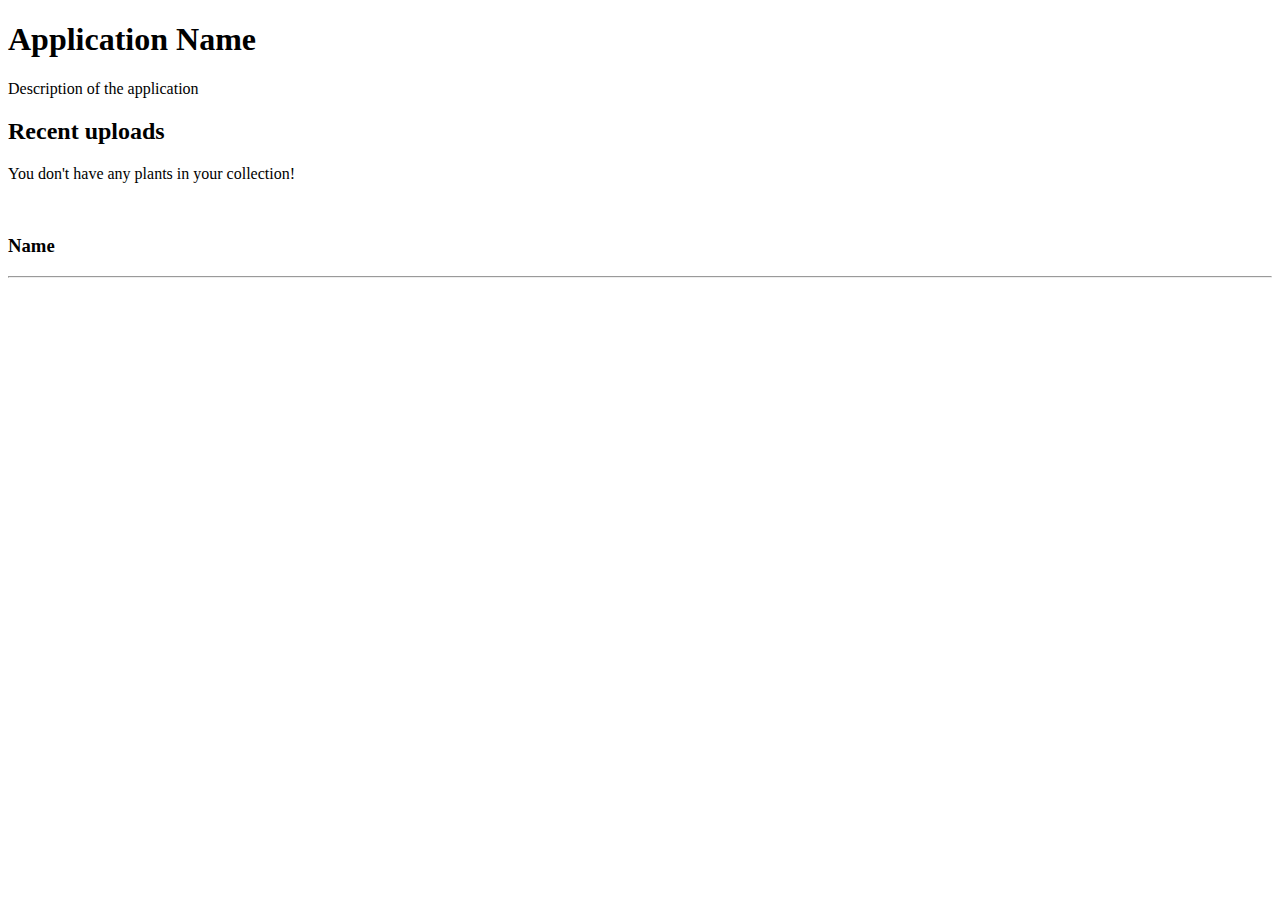
<file: src/main/webapp/WEB-INF/templates/index.html>
<!DOCTYPE html>
<html lang="en" xmlns="http://www.w3.org/1999/xhtml" xmlns:th="http://www.thymeleaf.org">

    <head th:include="fragment/common :: headerFragment" />

    <body>

        <div th:include="fragment/common :: navFragment" />
        
        <div class="jumbotron masterjumbotron">
            <h1 th:text="${appname}">Application Name</h1>
            <p th:text="${appdescription}">Description of the application</p>
        </div>

        <!-- Page Content -->
        <div class="container">

            <div class="row">
                <div class="col-md-12">
                    <h2 class="page-header">Recent uploads</h2>
                </div>
            </div>

            <!-- Plants Row -->
            <div class="row" th:if="${#lists.isEmpty(plants)}">
                <div class="col-md-12">
                    <p class="help-block">You don't have any plants in your collection!</p>
                </div>
            </div>

            <div class="row">
                <div class="col-xs-6 col-md-3" th:each="plant : ${plants}">
                    <div class="thumbnail">
                        <a th:href="@{/plants/{id}(id=${plant.id})}">
                            <img style="max-width:150px; max-height:150px" th:src="@{/plants/{id}/content(id=${plant.id})}"/>
                        </a>
                        <div class="caption">
                            <h3 th:text="${plant.name}">Name</h3>
                        </div>
                    </div>
                </div>
            </div>
            <!-- /.row -->

            <hr />

            <footer th:include="fragment/common :: footerFragment" />

        </div>
        <!-- /.container -->

        <div th:include="fragment/common :: dialogFragment" />
        <div th:include="fragment/common :: scriptFragment" />

    </body>

</html>
</file>
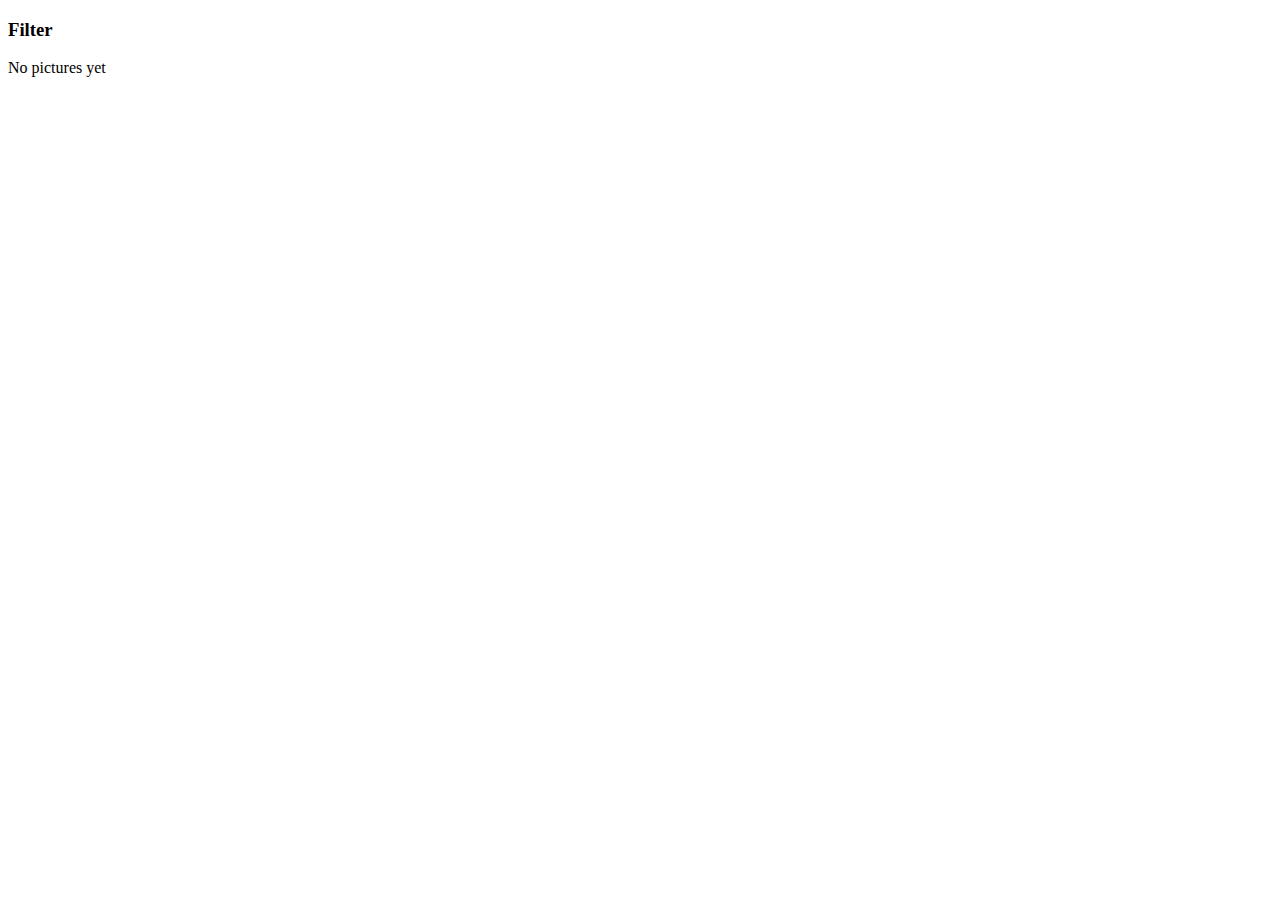
<file: src/main/webapp/WEB-INF/templates/browse.html>
<!DOCTYPE html>
<html lang="en" xmlns="http://www.w3.org/1999/xhtml" xmlns:th="http://www.thymeleaf.org">

    <head th:include="fragment/common :: headerFragment" />

    <body>

        <div th:include="fragment/common :: navFragment" />

        <!-- Page Content -->
        <div class="container content">
            <div class="row">
                <div class="col-md-4">
                    <div class="panel panel-default">
                        <div class="panel-heading"><h3 class="panel-title">Filter</h3></div>
                        <div class="panel-body">
                        </div>
                    </div>
                </div>
                <div class="col-md-8 well">
                    <span th:if="${#lists.isEmpty(plants)}">No pictures yet</span>
                    <div th:each="plant : ${plants}">
                        <div class="col-md-3 portfolio-item">
                            <a th:href="@{/plants/{id}(id=${plant.id})}">
                                <img style="height:auto; width:auto; max-width:200px; max-height:100px;" th:src="@{/plants/{id}/content(id=${plant.id})}"/>
                            </a>
                        </div>
                    </div>
                </div>
            </div>


            <footer th:include="fragment/common :: footerFragment" />

        </div>
        <!-- /.container -->

        <div th:include="fragment/common :: dialogFragment" />
        <div th:include="fragment/common :: scriptFragment" />


    </body>

</html>
</file>
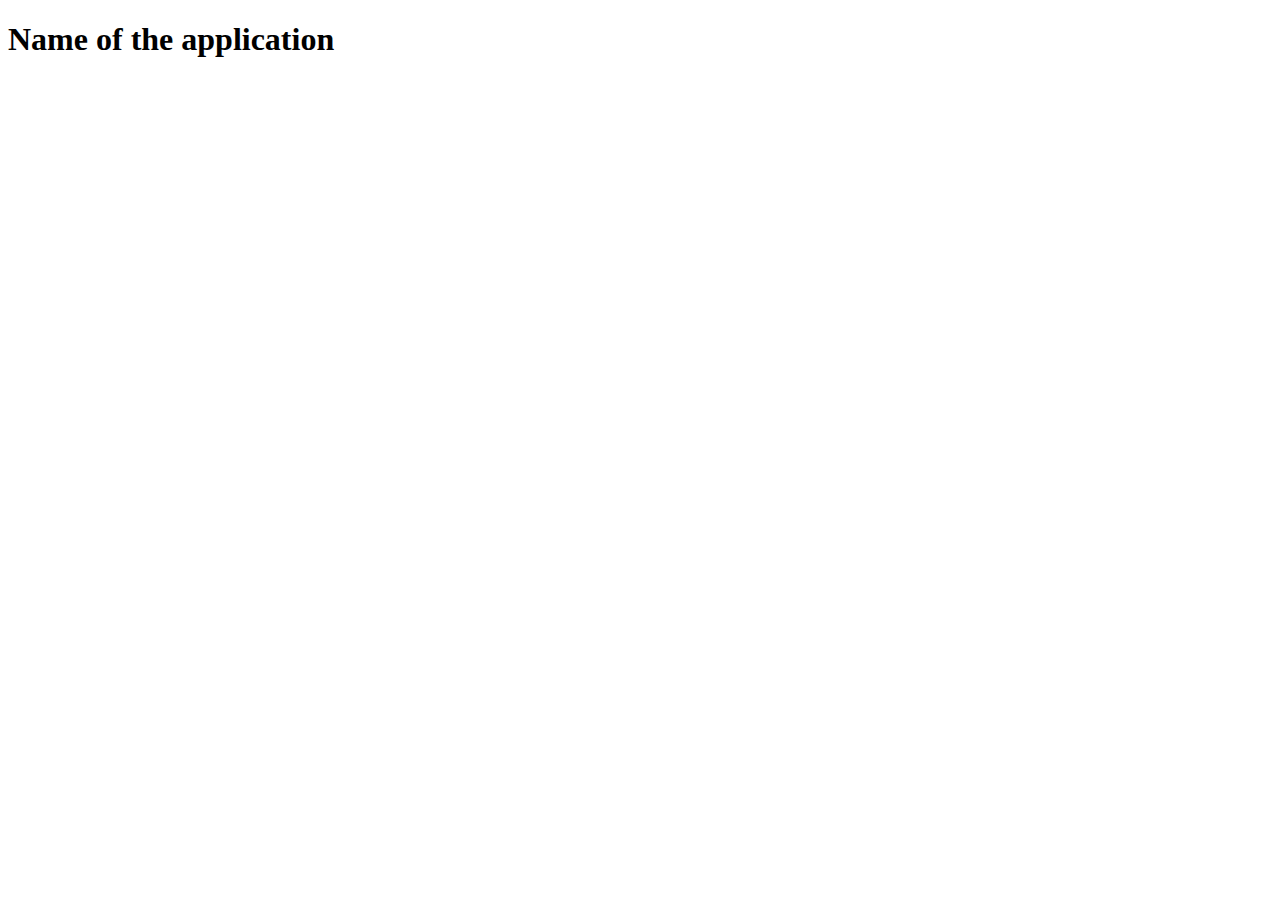
<file: src/main/webapp/WEB-INF/templates/index_BAK.html>
<!DOCTYPE html>
<html xmlns="http://www.w3.org/1999/xhtml" xmlns:th="http://www.thymeleaf.org">
    <head>
        <title>TODO supply a title</title>
        <meta charset="UTF-8" />
        <meta name="viewport" content="width=device-width, initial-scale=1.0" />
    </head>
    <body>
        <h1 th:text="${name}">Name of the application</h1>
    </body>
</html>
</file>
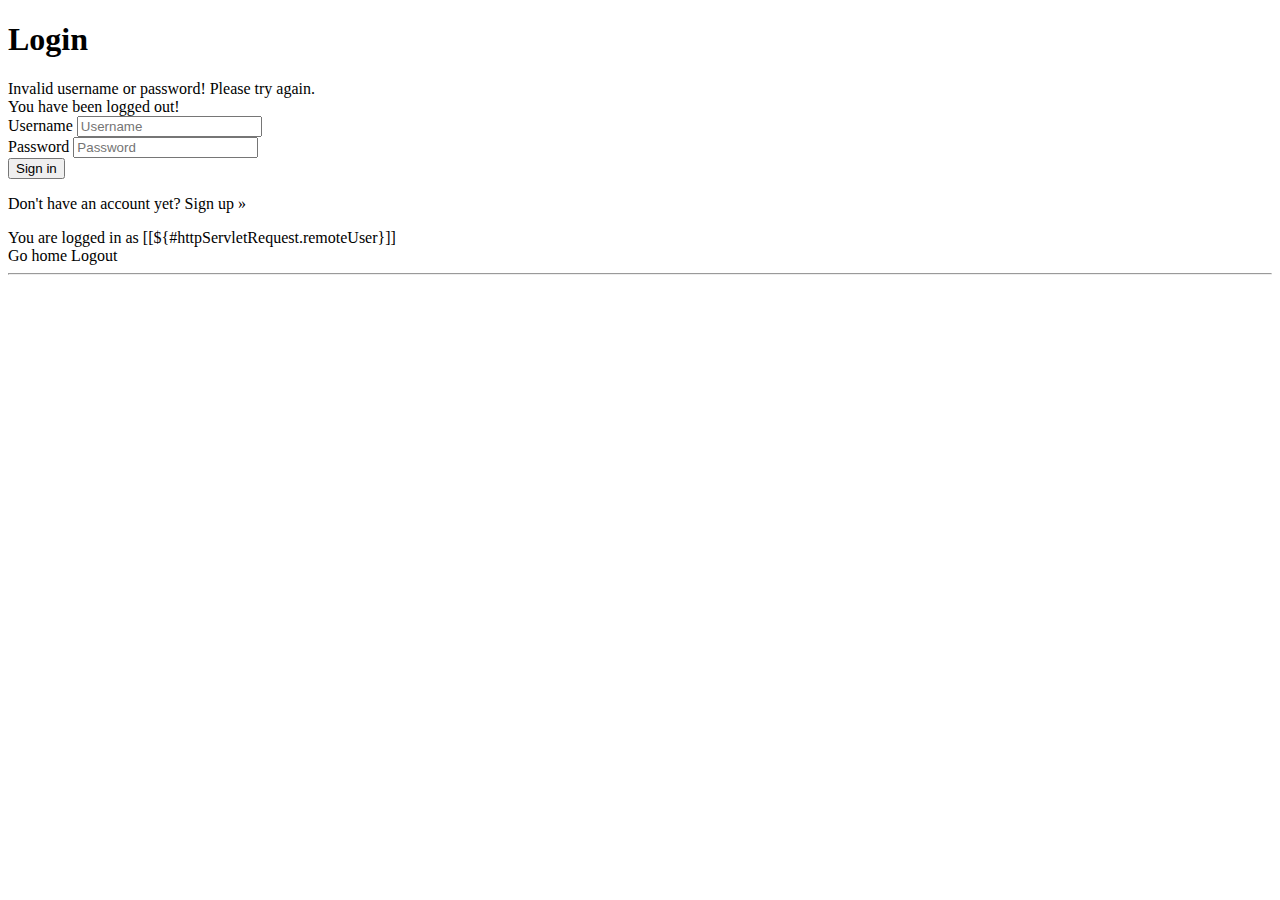
<file: src/main/webapp/WEB-INF/templates/login.html>
<!DOCTYPE html>
<html lang="fi" xmlns="http://www.w3.org/1999/xhtml" xmlns:th="http://www.thymeleaf.org">

    <head th:include="fragment/common :: headerFragment" />

    <body>

        <div th:include="fragment/common :: navFragment" />

        <!-- Page Content -->
        <div class="container">

            <!-- Page Heading -->
            <div class="row">
                <div class="col-md-4"></div>
                <div class="col-md-4">
                    <h1 class="page-header">Login</h1>
                    <!-- if not logged in -->
                    <div id="login-form" th:if="${#httpServletRequest.remoteUser} == null">
                        <div class="alert label-danger" role="alert" th:if="${param.error}">
                            Invalid username or password! Please try again.
                        </div>
                        <div class="alert label-success" role="alert" th:if="${param.logout}">
                            You have been logged out!
                        </div>
                        <form th:action="@{/login}" method="post">
                            <div class="form-group">
                                <label for="username">Username</label>
                                <input type="text" id="username" name="username" class="form-control" placeholder="Username" />
                            </div>
                            <div class="form-group">
                                <label for="password">Password</label>
                                <input type="password" id="password" name="password" class="form-control" placeholder="Password" />
                            </div>
                            <!-- if we implement "remember me" -->
                            <!-- <div class="checkbox"> <label for=""><input type="checkbox">Remember me</label> </div> -->
                            <div>
                                <button type="submit" class="btn btn-primary">Sign in</button>
                            </div>
                            <p class='help-block'>Don't have an account yet? <a th:href="@{/signup}">Sign up &raquo;</a></p>
                        </form>
                    </div>
                    <!-- if already logged in -->
                    <div th:if="${#httpServletRequest.remoteUser} != null">
                        <div class="alert alert-info" th:inline="text">
                            You are logged in as [[${#httpServletRequest.remoteUser}]]
                        </div>
                        <a th:href="@{/}" role="button" class="btn btn-primary">Go home</a>
                        <a th:href="@{/logout}" role="button" class="btn btn-warning">Logout</a>
                    </div>
                </div>
                <div class="col-md-4"></div>
            </div>
            <!-- /.row -->

            <hr />

            <footer th:include="fragment/common :: footerFragment" />

        </div>
        <!-- /.container -->

        <div th:include="fragment/common :: dialogFragment" />
        <div th:include="fragment/common :: scriptFragment" />

    </body>

</html>
</file>
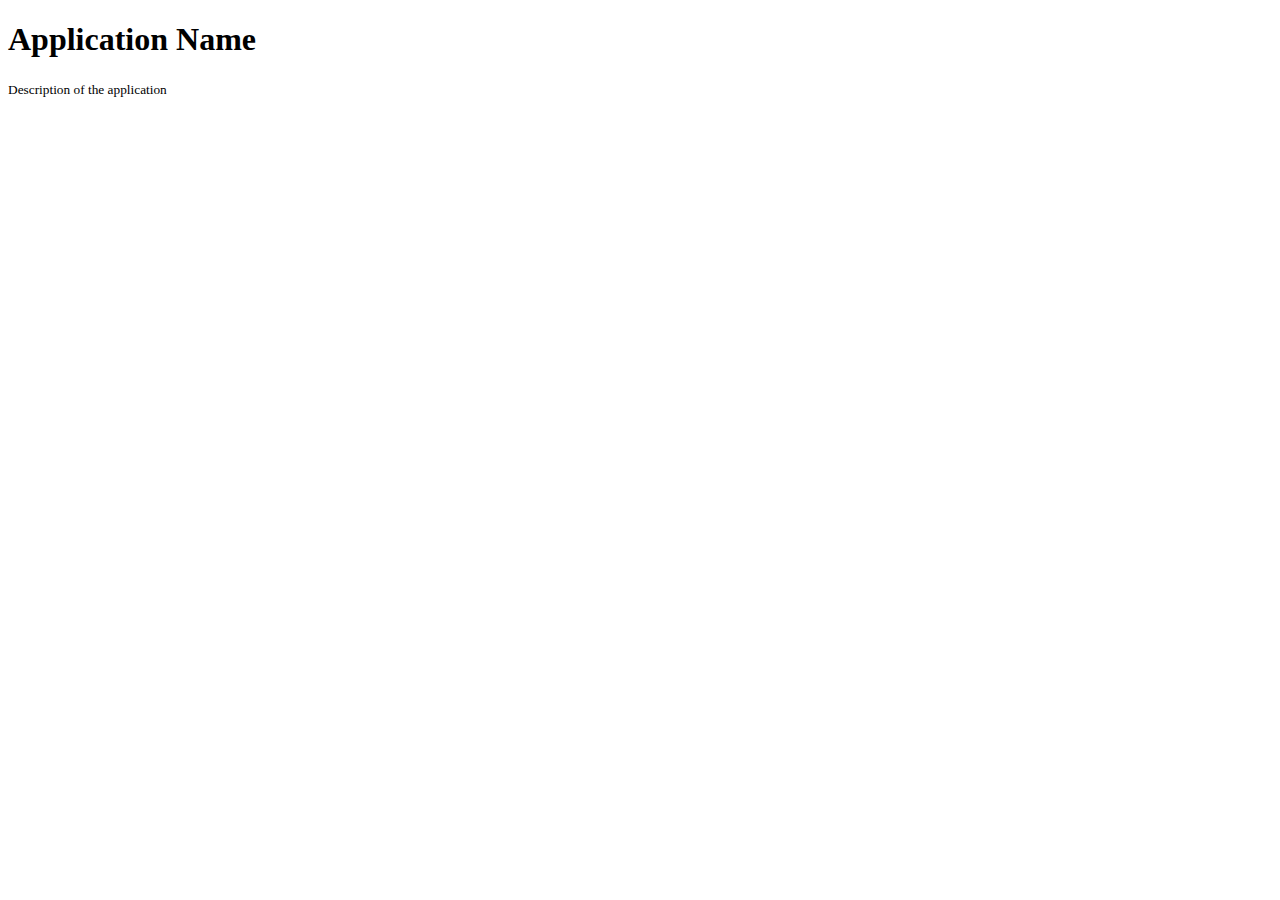
<file: src/main/webapp/WEB-INF/templates/register.html>
<!DOCTYPE html>
<html lang="en" xmlns="http://www.w3.org/1999/xhtml" xmlns:th="http://www.thymeleaf.org">

<head th:include="fragment/common :: headerFragment" />

<body>

	<div th:include="fragment/common :: navFragment" />

    <!-- Page Content -->
    <div class="container">
        
        <!-- Page Heading -->
        <div class="row">
            <div class="col-lg-12">
                    <h1 class="page-header" th:text="${name}">Application Name</h1>
                    <small th:text="${description}">Description of the application</small>
		    <!-- Alla olevassa ei toimi secondaryName, koska h1:ssä oleva thymeleaf tagi korvaa koko h1 osion. -->
		    <!--
                <h1 class="page-header" th:text="${name}">Page Heading
                    <small th:inline="${secondaryName}">Secondary Text</small>
                </h1>
      -->
            </div>
        </div>

        <footer th:include="fragment/common :: footerFragment" />

    </div>
    <!-- /.container -->

    <div th:include="fragment/common :: dialogFragment" />
    <div th:cindlue="fragment/common :: scriptFragment" />


</body>

</html>
</file>
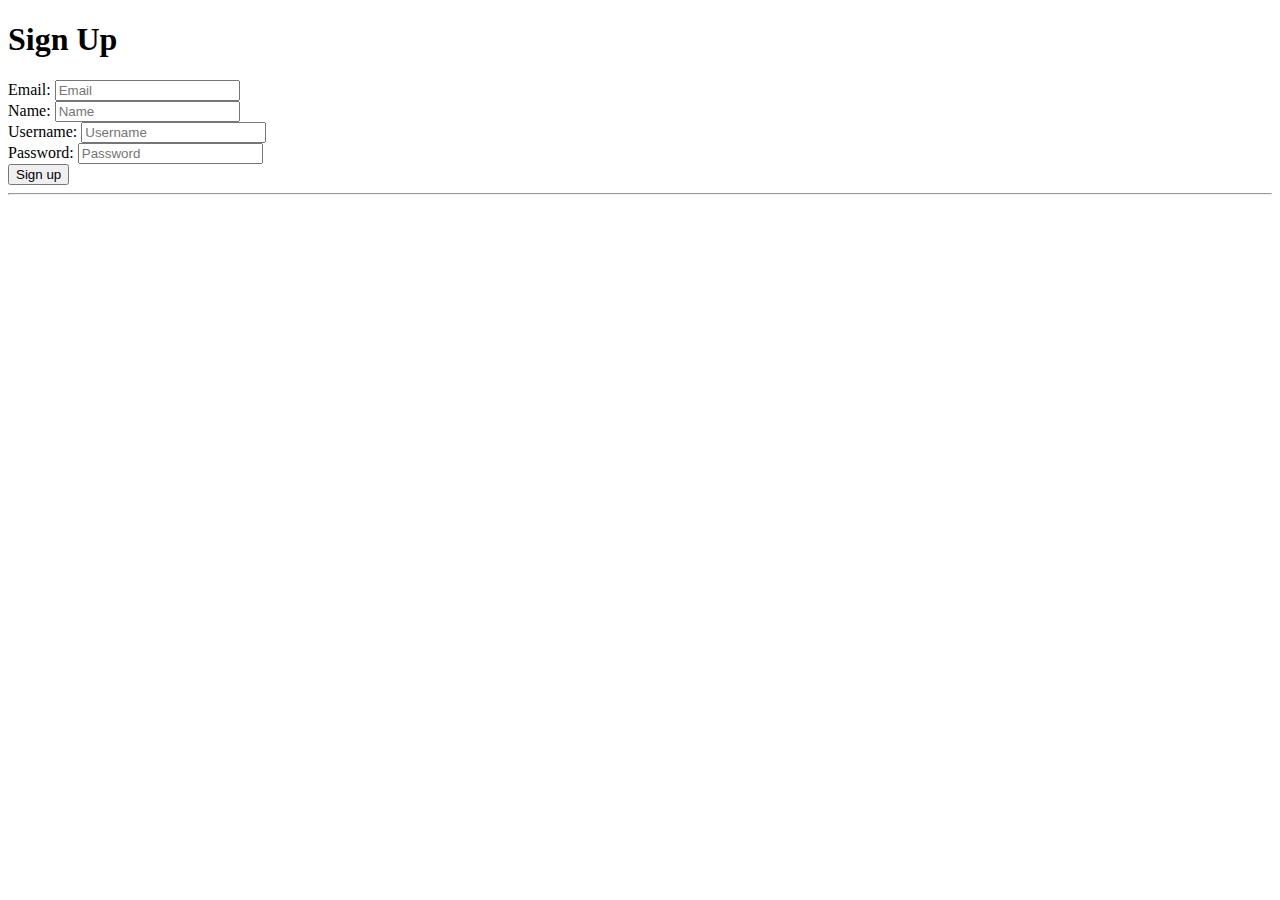
<file: src/main/webapp/WEB-INF/templates/signup.html>
<!DOCTYPE html>
<html lang="en" xmlns="http://www.w3.org/1999/xhtml" xmlns:th="http://www.thymeleaf.org">

    <head th:include="fragment/common :: headerFragment" />

    <body>

        <div th:include="fragment/common :: navFragment" />

        <!-- Page Content -->
        <div class="container">
            <div class="row">
                <div class="col-md-4"></div>
                <div class="col-md-4">
                    <h1 class="page-header">Sign Up</h1>
                    <div id="sign-up-form">
                        <form method="post" action="#" th:action="@{/users}" th:object="${user}">
                            <div class="form-group">
                                <label for="email">Email:</label>
                                <input class="form-control" type="text" name="email" placeholder="Email" />
                            </div>

                            <div class="form-group">
                                <label for="name">Name:</label>
                                <input class="form-control" type="text" name="name" placeholder="Name" />
                            </div>

                            <div class="form-group">
                                <label for="username">Username:</label>
                                <input class="form-control" type="text" name="username" placeholder="Username" />
                            </div>

                            <div class="form-group">
                                <label for="password">Password:</label>
                                <input class="form-control" type="password" name="password" placeholder="Password" />
                            </div>

                            <button class="btn btn-primary" type="submit" value="sign up">Sign up</button>
                        </form>
                    </div>
                    <div class="col-md-4"></div>
                </div>
            </div>
            <!-- /.row -->

            <hr />     

            <footer th:include="fragment/common :: footerFragment" />

        </div>
        <!-- /.container -->

        <div th:include="fragment/common :: dialogFragment" />
        <div th:include="fragment/common :: scriptFragment" />


    </body>

</html>
</file>
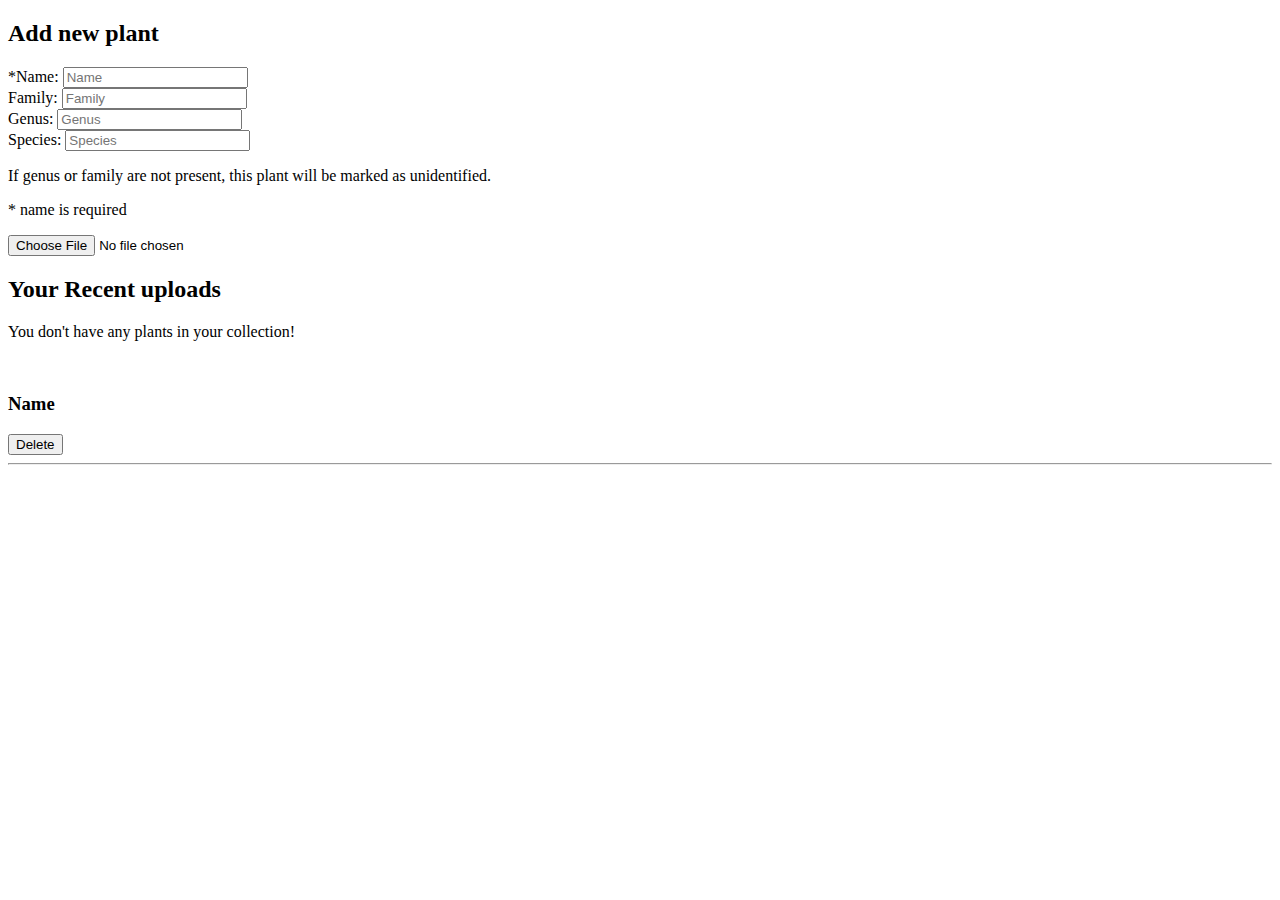
<file: src/main/webapp/WEB-INF/templates/upload.html>
<!DOCTYPE html>
<html lang="en" xmlns="http://www.w3.org/1999/xhtml" xmlns:th="http://www.thymeleaf.org">

    <head th:include="fragment/common :: headerFragment" />

    <body>

        <div th:include="fragment/common :: navFragment" />

            <div class="container">
                <div class="row">
                    <div class="col-md-12">
                        <h2 class="page-header">Add new plant</h2>
                    </div>
                </div>
                <div class="row">
                    <div class="col-sm-2"></div>
                    <div class="col-sm-8">
                        <form role="form" method="POST" action="#" th:action="@{users/{userId}/upload(userId=${userId})}" enctype="multipart/form-data">
                            <div class="form-group">
                                <label for="name">*Name:</label>
                                <input class="form-control" type="text" name="name" placeholder="Name" />
                            </div>
                            <div class="form-group">
                                <label for="family">Family:</label>
                                <input class="form-control" type="text" name="family" placeholder="Family" />
                            </div>
                            <div class="form-group">
                                <label for="genus">Genus:</label>
                                <input class="form-control" type="text" name="genus" placeholder="Genus" />
                            </div>
                            <div class="form-group">
                                <label for="species">Species:</label>
                                <input class="form-control" type="text" name="species" placeholder="Species" />
                            </div>
                            <p class="text-warning">If genus or family are not present, this plant will be marked as unidentified.</p>
                            <p class="text-warning">* name is required</p>
                            <input type="file" class="file" name="file" id="file" date-preview-file-type="text" />
                        </form>
                    </div>
                    <div class="col-sm-3"></div>
                </div>

                <div class="row">
                    <div class="col-md-12">
                        <h2 class="page-header">Your Recent uploads</h2>
                    </div>
                </div>
            
                <div class="row" th:if="${#lists.isEmpty(userPlants)}">
                    <div class="col-md-12">
                        <p class="help-block">You don't have any plants in your collection!</p>
                    </div>
                </div>

                <div class="row">
                    <div class="col-xs-6 col-md-3" th:each="plant : ${userPlants}">
                        <div class="thumbnail">
                            <a th:href="@{/plants/{id}(id=${plant.id})}">
                                <img style="max-width:150px; max-height:150px" th:src="@{/plants/{id}/content(id=${plant.id})}"/>
                            </a>
                            <div class="caption">
                                <h3 th:text="${plant.name}">Name</h3>
                                <form role="form" action="#" th:action="@{/users/{userId}/plants/{plantId}/delete(plantId=${plant.id},userId=${userId})}" method="POST">
                                    <!-- <input type="hidden" name="_method" value="DELETE" /> -->
                                    <button type="submit" value="Delete" class="btn btn-danger btn-block">Delete</button>
                                </form>
                            </div>
                        </div>
                    </div>
                </div>

            <hr />

            <footer th:include="fragment/common :: footerFragment" />

        </div>
        <!-- /.container -->

        <div th:include="fragment/common :: dialogFragment" />
        <div th:include="fragment/common :: scriptFragment" />

    </body>

</html>
</file>
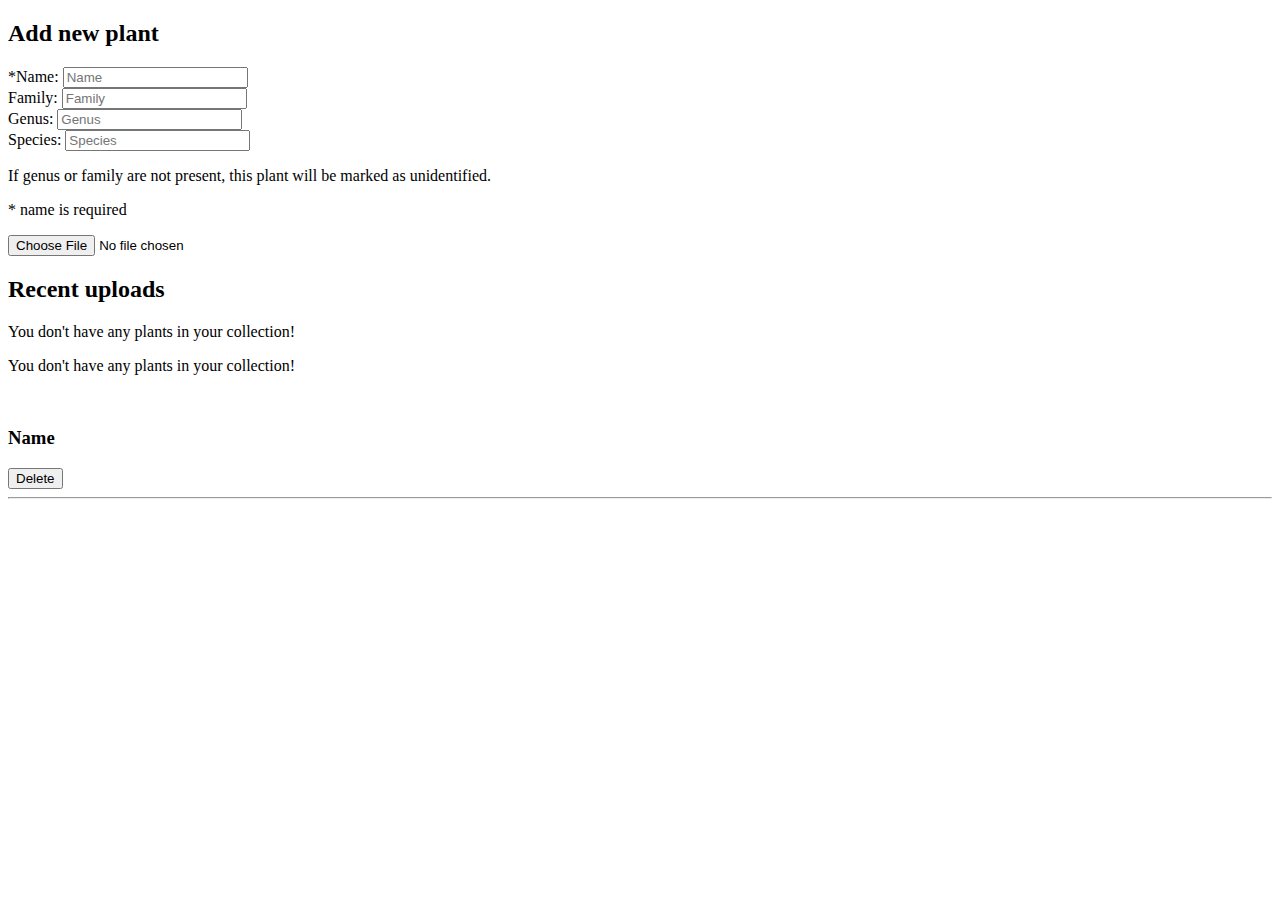
<file: src/main/webapp/WEB-INF/templates/user.html>
<!DOCTYPE html>
<html lang="en" xmlns="http://www.w3.org/1999/xhtml" xmlns:th="http://www.thymeleaf.org">

    <head th:include="fragment/common :: headerFragment" />

    <body>

        <div th:include="fragment/common :: navFragment" />

            <div class="container">
                <div class="row">
                    <div class="col-md-12">
                        <h2 class="page-header">Add new plant</h2>
                    </div>
                </div>
                <div class="row">
                    <div class="col-sm-2"></div>
                    <div class="col-sm-8">
                            <form role="form" method="POST" action="/plants" enctype="multipart/form-data" th:object="${user}">
                            <div class="form-group">
                                <label for="name">*Name:</label>
                                <input class="form-control" type="text" name="name" placeholder="Name" />
                            </div>
                            <div class="form-group">
                                <label for="family">Family:</label>
                                <input class="form-control" type="text" name="family" placeholder="Family" />
                            </div>
                            <div class="form-group">
                                <label for="genus">Genus:</label>
                                <input class="form-control" type="text" name="genus" placeholder="Genus" />
                            </div>
                            <div class="form-group">
                                <label for="species">Species:</label>
                                <input class="form-control" type="text" name="species" placeholder="Species" />
                            </div>
                            <p class="text-warning">If genus or family are not present, this plant will be marked as unidentified.</p>
                            <p class="text-warning">* name is required</p>
                            <input type="file" class="file" name="file" id="file" date-preview-file-type="text" />
                            <input type="hidden" name="username" id="username" value="" th:attr="value=${username}"/>
                        </form>
                    </div>
                    <div class="col-sm-3"></div>
                </div>

                <div class="row">
                    <div class="col-md-12">
                        <h2 class="page-header">Recent uploads</h2>
                    </div>
                </div>
            
                <div class="row" th:if="${#lists.isEmpty(plants)}">
                    <div class="col-xs-6 col-md-3">
                        <p class="help-block">You don't have any plants in your collection!</p>
                    </div>
                </div>

                <div class="row" th:if="!${#lists.isEmpty(plants)}">
                    <div class="col-xs-6 col-md-3" th:each="plant : ${plants}">
                        <p class="help-block" th:if="${#lists.isEmpty(plants)}">You don't have any plants in your collection!</p>
                        <div class="thumbnail">
                            <a th:href="@{/plants/{id}(id=${plant.id})}">
                                <img style="max-width:150px; max-height:150px" th:src="@{/plants/{id}/content(id=${plant.id})}"/>
                            </a>
                            <div class="caption">
                                <h3 th:text="${plant.name}">Name</h3>
                                <form role="form" action="#" th:action="@{/plants/{id}/delete(id=${plant.id})}" method="POST">
                                    <!-- <input type="hidden" name="_method" value="DELETE" /> -->
                                    <button type="submit" value="Delete" class="btn btn-danger btn-block">Delete</button>
                                </form>
                            </div>
                        </div>
                    </div>
                </div>

            <hr />

            <footer th:include="fragment/common :: footerFragment" />

        </div>
        <!-- /.container -->

        <div th:include="fragment/common :: dialogFragment" />
        <div th:include="fragment/common :: scriptFragment" />

    </body>

</html>
</file>
